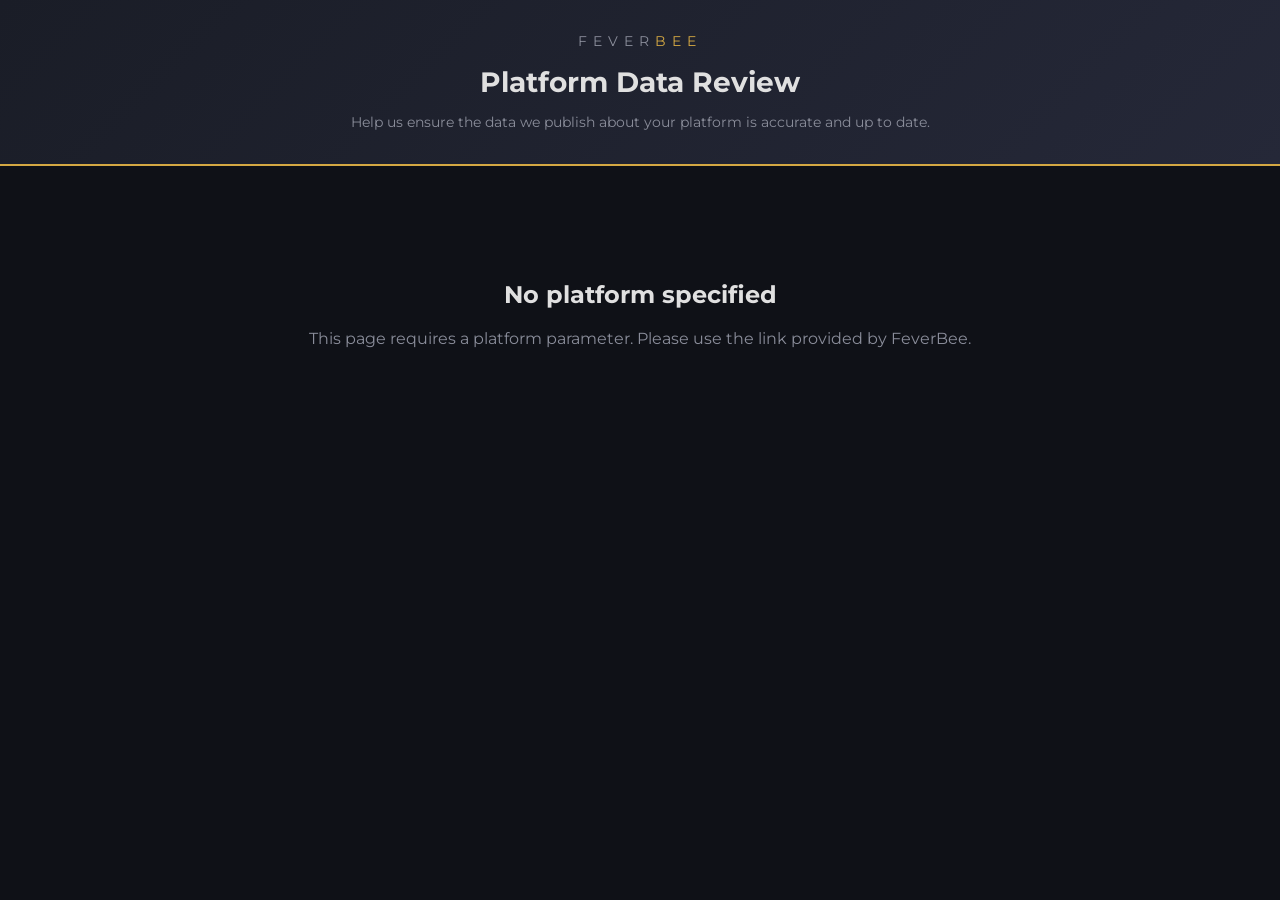
<file: review.html>
<!DOCTYPE html>
<html lang="en">
<head>
  <meta charset="UTF-8">
  <meta name="viewport" content="width=device-width, initial-scale=1.0">
  <title>Platform Data Review | FeverBee</title>
  <link href="https://fonts.googleapis.com/css2?family=Montserrat:wght@400;500;600;700;800&display=swap" rel="stylesheet">
  <style>
    :root {
      --bg: #0f1117;
      --card: #1a1d27;
      --card-border: #2a2d3a;
      --text: #e0e0e0;
      --text-muted: #8a8d9a;
      --accent: #d4a843;
      --accent-dim: rgba(212,168,67,0.15);
      --green: #4caf50;
      --red: #ef5350;
      --blue: #42a5f5;
    }
    * { margin:0; padding:0; box-sizing:border-box; }
    body {
      font-family:'Montserrat',sans-serif;
      background:var(--bg);
      color:var(--text);
      line-height:1.6;
      padding:0;
    }
    .header {
      background:linear-gradient(135deg,#1a1d27 0%,#252838 100%);
      border-bottom:2px solid var(--accent);
      padding:30px 40px;
      text-align:center;
    }
    .header .logo { font-size:14px; letter-spacing:6px; color:var(--text-muted); margin-bottom:8px; }
    .header .logo span { color:var(--accent); }
    .header h1 { font-size:28px; font-weight:700; margin-bottom:6px; }
    .header p { color:var(--text-muted); font-size:14px; max-width:600px; margin:0 auto; }

    .container { max-width:900px; margin:0 auto; padding:30px 20px; }

    .intro-box {
      background:var(--accent-dim);
      border:1px solid var(--accent);
      border-radius:10px;
      padding:20px 24px;
      margin-bottom:30px;
      font-size:14px;
    }
    .intro-box strong { color:var(--accent); }

    .section {
      background:var(--card);
      border:1px solid var(--card-border);
      border-radius:10px;
      margin-bottom:20px;
      overflow:hidden;
    }
    .section-header {
      background:rgba(212,168,67,0.08);
      padding:14px 20px;
      font-weight:700;
      font-size:16px;
      border-bottom:1px solid var(--card-border);
      display:flex;
      align-items:center;
      gap:10px;
    }
    .section-header .badge {
      background:var(--accent);
      color:#000;
      font-size:11px;
      font-weight:700;
      padding:2px 8px;
      border-radius:4px;
    }
    .section-body { padding:16px 20px; }

    /* Score rows */
    .score-row {
      display:grid;
      grid-template-columns:200px 80px 1fr 60px;
      gap:12px;
      align-items:start;
      padding:12px 0;
      border-bottom:1px solid var(--card-border);
    }
    .score-row:last-child { border-bottom:none; }
    .score-label { font-weight:600; font-size:14px; }
    .score-value {
      font-weight:700;
      font-size:16px;
      color:var(--accent);
      text-align:center;
    }
    .score-explainer { font-size:13px; color:var(--text-muted); }

    /* Feature rows */
    .feature-row {
      display:grid;
      grid-template-columns:250px 80px 1fr;
      gap:12px;
      align-items:start;
      padding:10px 0;
      border-bottom:1px solid var(--card-border);
    }
    .feature-row:last-child { border-bottom:none; }
    .feature-name { font-weight:500; font-size:14px; }
    .feature-val { text-align:center; font-weight:600; }
    .feature-val.yes { color:var(--green); }
    .feature-val.no { color:var(--red); }
    .feature-val.partial { color:var(--blue); }

    /* Text rows */
    .text-row {
      padding:12px 0;
      border-bottom:1px solid var(--card-border);
    }
    .text-row:last-child { border-bottom:none; }
    .text-row-label { font-weight:600; font-size:14px; margin-bottom:4px; color:var(--accent); }
    .text-row-value { font-size:13px; color:var(--text-muted); }

    /* List items */
    .list-item {
      padding:8px 0;
      font-size:13px;
      border-bottom:1px solid var(--card-border);
      display:flex;
      gap:8px;
    }
    .list-item:last-child { border-bottom:none; }
    .list-item::before { content:"•"; color:var(--accent); font-weight:700; }

    /* Feedback controls */
    .feedback-toggle {
      display:flex;
      gap:4px;
    }
    .fb-btn {
      background:transparent;
      border:1px solid var(--card-border);
      color:var(--text-muted);
      font-size:16px;
      width:28px;
      height:28px;
      border-radius:4px;
      cursor:pointer;
      display:flex;
      align-items:center;
      justify-content:center;
      transition:all 0.2s;
    }
    .fb-btn:hover { border-color:var(--text); color:var(--text); }
    .fb-btn.active-yes { background:rgba(76,175,80,0.2); border-color:var(--green); color:var(--green); }
    .fb-btn.active-no { background:rgba(239,83,80,0.2); border-color:var(--red); color:var(--red); }

    .correction-input {
      display:none;
      margin-top:8px;
      grid-column:1/-1;
    }
    .correction-input.visible { display:block; }
    .correction-input textarea {
      width:100%;
      background:var(--bg);
      border:1px solid var(--card-border);
      color:var(--text);
      font-family:inherit;
      font-size:13px;
      padding:8px 12px;
      border-radius:6px;
      resize:vertical;
      min-height:60px;
    }
    .correction-input textarea:focus { outline:none; border-color:var(--accent); }
    .correction-input label { font-size:12px; color:var(--text-muted); display:block; margin-bottom:4px; }

    /* General additions textarea at bottom of each section */
    .additions-area {
      padding:16px 20px;
      border-top:1px solid var(--card-border);
      background:rgba(0,0,0,0.15);
    }
    .additions-area label { font-size:13px; font-weight:600; display:block; margin-bottom:6px; }
    .additions-area textarea {
      width:100%;
      background:var(--bg);
      border:1px solid var(--card-border);
      color:var(--text);
      font-family:inherit;
      font-size:13px;
      padding:10px 12px;
      border-radius:6px;
      resize:vertical;
      min-height:70px;
    }
    .additions-area textarea:focus { outline:none; border-color:var(--accent); }

    /* Submit section */
    .submit-section {
      background:var(--card);
      border:1px solid var(--card-border);
      border-radius:10px;
      padding:24px;
      text-align:center;
      margin-top:30px;
    }
    .submit-section h3 { margin-bottom:8px; }
    .submit-section p { color:var(--text-muted); font-size:13px; margin-bottom:16px; }
    .submit-btn {
      background:var(--accent);
      color:#000;
      border:none;
      font-family:inherit;
      font-weight:700;
      font-size:15px;
      padding:12px 40px;
      border-radius:8px;
      cursor:pointer;
      transition:all 0.2s;
    }
    .submit-btn:hover { background:#e0b84d; transform:translateY(-1px); }
    .submit-btn:disabled { opacity:0.5; cursor:not-allowed; transform:none; }

    .summary-count {
      margin-top:12px;
      font-size:13px;
      color:var(--text-muted);
    }

    /* Info/meta row */
    .meta-row {
      display:grid;
      grid-template-columns:1fr 1fr;
      gap:16px;
      margin-bottom:20px;
    }
    .meta-card {
      background:var(--card);
      border:1px solid var(--card-border);
      border-radius:10px;
      padding:16px 20px;
    }
    .meta-label { font-size:12px; color:var(--text-muted); text-transform:uppercase; letter-spacing:1px; margin-bottom:4px; }
    .meta-value { font-size:16px; font-weight:600; }

    .no-platform {
      text-align:center;
      padding:80px 20px;
    }
    .no-platform h2 { margin-bottom:12px; }
    .no-platform p { color:var(--text-muted); }

    @media (max-width:700px) {
      .score-row { grid-template-columns:1fr; gap:4px; }
      .score-value { text-align:left; }
      .feature-row { grid-template-columns:1fr 60px; }
      .meta-row { grid-template-columns:1fr; }
    }
  </style>
</head>
<body>
  <div class="header">
    <div class="logo">FEVER<span>BEE</span></div>
    <h1 id="pageTitle">Platform Data Review</h1>
    <p id="pageSubtitle">Help us ensure the data we publish about your platform is accurate and up to date.</p>
  </div>

  <div class="container" id="mainContent">
    <div class="no-platform" id="noPlatform" style="display:none;">
      <h2>No platform specified</h2>
      <p>This page requires a platform parameter. Please use the link provided by FeverBee.</p>
    </div>
  </div>

  <script src="data/platforms.js"></script>
  <script>
(function(){
  const params = new URLSearchParams(window.location.search);
  const pid = params.get('platform');
  if(!pid){
    document.getElementById('noPlatform').style.display='block';
    return;
  }

  const p = platforms.find(x => x.id === pid);
  if(!p){
    document.getElementById('noPlatform').style.display='block';
    document.querySelector('#noPlatform p').textContent=`Platform "${pid}" not found. Please check the link provided by FeverBee.`;
    return;
  }

  document.title = `${p.name} Data Review | FeverBee`;
  document.getElementById('pageTitle').textContent = `${p.name} — Data Review`;

  const container = document.getElementById('mainContent');
  const corrections = {}; // track all corrections

  // Intro box
  container.innerHTML = `
    <div class="intro-box">
      <strong>Hello!</strong> Below is all the data FeverBee currently publishes about <strong>${p.name}</strong> in our
      <a href="https://richardmillington.github.io/hello-world/" style="color:var(--accent)">Community Platform Comparison Tool</a>.
      Please review each section. For any item, click <span style="color:var(--green)">&#10003;</span> if correct or
      <span style="color:var(--red)">&#10007;</span> if it needs updating, then provide your correction.
      You can also add information we may have missed using the text boxes at the bottom of each section.
    </div>

    <div class="meta-row">
      <div class="meta-card">
        <div class="meta-label">Category</div>
        <div class="meta-value">${p.catLabel}</div>
      </div>
      <div class="meta-card">
        <div class="meta-label">Pricing</div>
        <div class="meta-value">${p.pricing}</div>
      </div>
    </div>
    <div class="meta-row">
      <div class="meta-card">
        <div class="meta-label">Target Market</div>
        <div class="meta-value">${p.target}</div>
      </div>
      <div class="meta-card">
        <div class="meta-label">Our Current Verdict</div>
        <div class="meta-value">${p.verdict}</div>
      </div>
    </div>
  `;

  function uid(){ return 'f'+Math.random().toString(36).substr(2,9); }

  function makeFeedbackBtns(key, label){
    const id = uid();
    return `<div class="feedback-toggle" data-key="${key}">
      <button class="fb-btn" data-val="yes" onclick="markFeedback(this,'${id}')" title="Correct">&#10003;</button>
      <button class="fb-btn" data-val="no" onclick="markFeedback(this,'${id}')" title="Needs correction">&#10007;</button>
    </div>
    <div class="correction-input" id="${id}">
      <label>What should it say instead?</label>
      <textarea placeholder="Enter the correct information..." oninput="trackCorrection('${key}',this.value,'${label}')"></textarea>
    </div>`;
  }

  // --- SCORES SECTION ---
  const scoreLabels = {
    featureCompleteness:"Feature Completeness",
    easeOfUse:"Ease of Use",
    qualityOfFeatures:"Quality of Features",
    integrations:"Integrations",
    dataPrivacySecurity:"Data Privacy & Security",
    servicesSupport:"Services & Support",
    reportsAnalytics:"Reports & Analytics"
  };

  let scoresHTML = '';
  for(const [key,label] of Object.entries(scoreLabels)){
    const val = p[key];
    const exp = p.scoreExplainers?.[key] || '';
    const ck = `score_${key}`;
    scoresHTML += `<div class="score-row">
      <div class="score-label">${label}</div>
      <div class="score-value">${val}/10</div>
      <div class="score-explainer">${exp}</div>
      ${makeFeedbackBtns(ck, label+' ('+val+'/10)')}
    </div>`;
  }

  container.innerHTML += `
    <div class="section">
      <div class="section-header">Scores <span class="badge">7 dimensions</span></div>
      <div class="section-body">${scoresHTML}</div>
    <div class="additions-area">
        <label>Any scoring corrections or context you'd like to add?</label>
        <textarea placeholder="e.g. Our analytics have been completely rebuilt since Q3 2025..." oninput="trackCorrection('scores_general',this.value,'General scoring notes')"></textarea>
      </div>
    </div>`;

  // --- COMMUNITY FEATURES SECTION ---
  let featHTML = '';
  if(p.communityFeatures){
    for(const [feat,val] of Object.entries(p.communityFeatures)){
      const display = val===true?'Yes':val===false?'No':String(val);
      const cls = val===true?'yes':val===false?'no':'partial';
      const ck = `feat_${feat.replace(/[^a-zA-Z0-9]/g,'_')}`;
      featHTML += `<div class="feature-row">
        <div class="feature-name">${feat}</div>
        <div class="feature-val ${cls}">${display}</div>
        ${makeFeedbackBtns(ck, feat+': '+display)}
      </div>`;
    }
  }

  container.innerHTML += `
    <div class="section">
      <div class="section-header">Community Features <span class="badge">Yes / No / Partial</span></div>
      <div class="section-body">${featHTML}</div>
      <div class="additions-area">
        <label>Any features we're missing or have wrong?</label>
        <textarea placeholder="e.g. We now have native events support as of January 2026..." oninput="trackCorrection('features_general',this.value,'General features notes')"></textarea>
      </div>
    </div>`;

  // --- EXECUTION / HOW FEATURES WORK ---
  let execHTML = '';
  if(p.execution){
    for(const [area,desc] of Object.entries(p.execution)){
      const ck = `exec_${area.replace(/[^a-zA-Z0-9]/g,'_')}`;
      execHTML += `<div class="text-row">
        <div class="text-row-label">${area}</div>
        <div class="text-row-value">${desc}</div>
        ${makeFeedbackBtns(ck, area)}
      </div>`;
    }
  }

  container.innerHTML += `
    <div class="section">
      <div class="section-header">How Features Work <span class="badge">Detailed descriptions</span></div>
      <div class="section-body">${execHTML}</div>
      <div class="additions-area">
        <label>Anything to add or correct about how your features work?</label>
        <textarea placeholder="e.g. Our AI approach has changed significantly since..." oninput="trackCorrection('execution_general',this.value,'General execution notes')"></textarea>
      </div>
    </div>`;

  // --- KEY INTEGRATIONS ---
  let intHTML = '';
  if(p.keyIntegrations){
    for(let i=0;i<p.keyIntegrations.length;i++){
      const ck = `integ_${i}`;
      intHTML += `<div class="list-item" style="display:flex;justify-content:space-between;align-items:start;flex-wrap:wrap;">
        <span style="flex:1">${p.keyIntegrations[i]}</span>
        ${makeFeedbackBtns(ck, 'Integration: '+p.keyIntegrations[i])}
      </div>`;
    }
  }

  container.innerHTML += `
    <div class="section">
      <div class="section-header">Key Integrations</div>
      <div class="section-body">${intHTML}</div>
      <div class="additions-area">
        <label>Any integrations we're missing or have described incorrectly?</label>
        <textarea placeholder="e.g. We also integrate with HubSpot, Monday.com..." oninput="trackCorrection('integrations_general',this.value,'General integrations notes')"></textarea>
      </div>
    </div>`;

  // --- STRENGTHS ---
  let strHTML = '';
  if(p.strengths){
    for(let i=0;i<p.strengths.length;i++){
      const ck = `str_${i}`;
      strHTML += `<div class="list-item" style="display:flex;justify-content:space-between;align-items:start;flex-wrap:wrap;">
        <span style="flex:1">${p.strengths[i]}</span>
        ${makeFeedbackBtns(ck, 'Strength: '+p.strengths[i].substring(0,50))}
      </div>`;
    }
  }

  container.innerHTML += `
    <div class="section">
      <div class="section-header">Strengths We List</div>
      <div class="section-body">${strHTML}</div>
      <div class="additions-area">
        <label>Any strengths we should add or corrections to make?</label>
        <textarea placeholder="e.g. A key strength you're missing is..." oninput="trackCorrection('strengths_general',this.value,'General strengths notes')"></textarea>
      </div>
    </div>`;

  // --- CONSIDERATIONS ---
  let conHTML = '';
  if(p.considerations){
    for(let i=0;i<p.considerations.length;i++){
      const ck = `con_${i}`;
      conHTML += `<div class="list-item" style="display:flex;justify-content:space-between;align-items:start;flex-wrap:wrap;">
        <span style="flex:1">${p.considerations[i]}</span>
        ${makeFeedbackBtns(ck, 'Consideration: '+p.considerations[i].substring(0,50))}
      </div>`;
    }
  }

  container.innerHTML += `
    <div class="section">
      <div class="section-header">Considerations We List</div>
      <div class="section-body">${conHTML}</div>
      <div class="additions-area">
        <label>Any considerations you'd like to respond to or correct?</label>
        <textarea placeholder="e.g. Regarding the point about pricing, we now offer..." oninput="trackCorrection('considerations_general',this.value,'General considerations notes')"></textarea>
      </div>
    </div>`;

  // --- EDITORIAL ---
  if(p.editorial){
    const ck = 'editorial';
    container.innerHTML += `
      <div class="section">
        <div class="section-header">Our Editorial Assessment</div>
        <div class="section-body">
          <div class="text-row">
            <div class="text-row-value" style="font-size:14px;line-height:1.7;">${p.editorial}</div>
            ${makeFeedbackBtns(ck, 'Editorial assessment')}
          </div>
        </div>
        <div class="additions-area">
          <label>Any response or corrections to our editorial assessment?</label>
          <textarea placeholder="e.g. We'd like to note that since this was written..." oninput="trackCorrection('editorial_response',this.value,'Editorial response')"></textarea>
        </div>
      </div>`;
  }

  // --- RECENT NE^EWS ---
  let newsHTML = '';
  if(p.recentNews){
    for(let i=0;i<p.recentNews.length;i++){
      const n=p.recentNews[i];
      const ck = `news_${i}`;
      newsHTML += `<div class="text-row" style="display:flex;justify-content:space-between;align-items:start;flex-wrap:wrap;">
        <div style="flex:1"><span style="color:var(--accent);font-weight:600;">${n.date}</span> — ${n.text}</div>
        ${makeFeedbackBtns(ck, 'News: '+n.text.substring(0,50))}
      </div>`;
    }
  }

  container.innerHTML += `
    <div class="section">
      <div class="section-header">Recent News & Updates</div>
      <div class="section-body">${newsHTML}</div>
      <div class="additions-area">
        <label>Any recent news or updates we should add?</label>
        <textarea placeholder="e.g. In March 2026, we launched..." oninput="trackCorrection('news_general',this.value,'General news additions')"></textarea>
      </div>
    </div>`;

  // --- EXAMPLES ---
  let exHTML = '';
  if(p.examples){
    for(let i=0;i<p.examples.length;i++){
      const e=p.examples[i];
      const ck = `example_${i}`;
      exHTML += `<div class="text-row" style="display:flex;justify-content:space-between;align-items:start;flex-wrap:wrap;">
        <div style="flex:1"><strong>${e.name}</strong> — ${e.desc}<br><span style="font-size:12px;color:var(--text-muted);">${e.url}</span></div>
        ${makeFeedbackBtns(ck, 'Example: '+e.name)}
      </div>`;
    }
  }

  container.innerHTML += `
    <div class="section">
      <div class="section-header">Example Communities</div>
      <div class="section-body">${exHTML}</div>
      <div class="additions-area">
        <label>Any showcase communities we should add or remove?</label>
        <textarea placeholder="e.g. Please add: [Company] Community at [URL]..." oninput="trackCorrection('examples_general',this.value,'General examples notes')"></textarea>
      </div>
    </div>`;

  // --- SUBMIT ---
  container.innerHTML += `
    <div class="submit-section">
      <h3>Submit Your Review</h3>
      <p>When you're done reviewing, click below to send your feedback to FeverBee.<br>This will open your email client with a summary of all your corrections.</p>
      <button class="submit-btn" onclick="submitReview()">Send Corrections to FeverBee</button>
      <div class="summary-count" id="summaryCount">No corrections marked yet</div>
    </div>
    <div style="text-align:center;padding:30px;color:var(--text-muted);font-size:12px;">
      Thank you for helping us maintain accurate data. — The FeverBee Team
    </div>`;

  // --- Global functions ---
  window.markFeedback = function(btn, correctionId){
    const parent = btn.closest('.feedback-toggle');
    const val = btn.dataset.val;
    const sibs = parent.querySelectorAll('.fb-btn');
    const corrBox = document.getElementById(correctionId);

    // Toggle
    const wasActive = btn.classList.contains('active-yes') || btn.classList.contains('active-no');
    sibs.forEach(s => { s.classList.remove('active-yes','active-no'); });

    if(!wasActive){
      btn.classList.add(val==='yes'?'active-yes':'active-no');
      if(val==='no'){
        corrBox.classList.add('visible');
        corrBox.querySelector('textarea').focus();
      } else {
        corrBox.classList.remove('visible');
        // Track as confirmed correct
        const key = parent.dataset.key;
        corrections[key] = {status:'confirmed', note:''};
      }
    } else {
      corrBox.classList.remove('visible');
      const key = parent.dataset.key;
      delete corrections[key];
    }
    updateSummary();
  };

  window.trackCorrection = function(key, value, label){
    if(value.trim()){
      corrections[key] = {status:'correction', note:value.trim(), label:label};
    } else {
      delete corrections[key];
    }
    updateSummary();
  };

  function updateSummary(){
    const confirmed = Object.values(corrections).filter(c=>c.status==='confirmed').length;
    const corrected = Object.values(corrections).filter(c=>c.status==='correction' && c.note).length;
    const el = document.getElementById('summaryCount');
    const parts = [];
    if(confirmed) parts.push(`${confirmed} confirmed correct`);
    if(corrected) parts.push(`${corrected} correction${corrected>1?'s':''}`);
    el.textContent = parts.length ? parts.join(', ') : 'No corrections marked yet';
  }

  window.submitReview = function(){
    const correctionEntries = Object.entries(corrections).filter(([k,v])=>v.status==='correction' && v.note);
    const confirmedCount = Object.values(corrections).filter(c=>c.status==='confirmed').length;

    let body = `Platform Data Review: ${p.name}\n`;
    body += `Submitted: ${new Date().toLocaleDateString()}\n`;
    body += `Items confirmed correct: ${confirmedCount}\n`;
    body += `Corrections/additions: ${correctionEntries.length}\n`;
    body += `\n${'='.repeat(50)}\n\n`;

    if(correctionEntries.length === 0 && confirmedCount === 0){
      alert('Please review at least some items before submitting.');
      return;
    }

    if(correctionEntries.length > 0){
      body += `CORRECTIONS & ADDITIONS:\n\n`;
      for(const [key,val] of correctionEntries){
        body += `--- ${val.label || key} ---\n`;
        body += `${val.note}\n\n`;
      }
    }

    if(confirmedCount > 0 && correctionEntries.length === 0){
      body += `All reviewed items were confirmed as correct. No changes needed.\n`;
    }

    const subject = encodeURIComponent(`Platform Data Review: ${p.name}`);
    const mailBody = encodeURIComponent(body);
    window.location.href = `mailto:richard@feverbee.com?subject=${subject}&body=${mailBody}`;
  };

})();
  </script>
</body>
</html>
</file>
